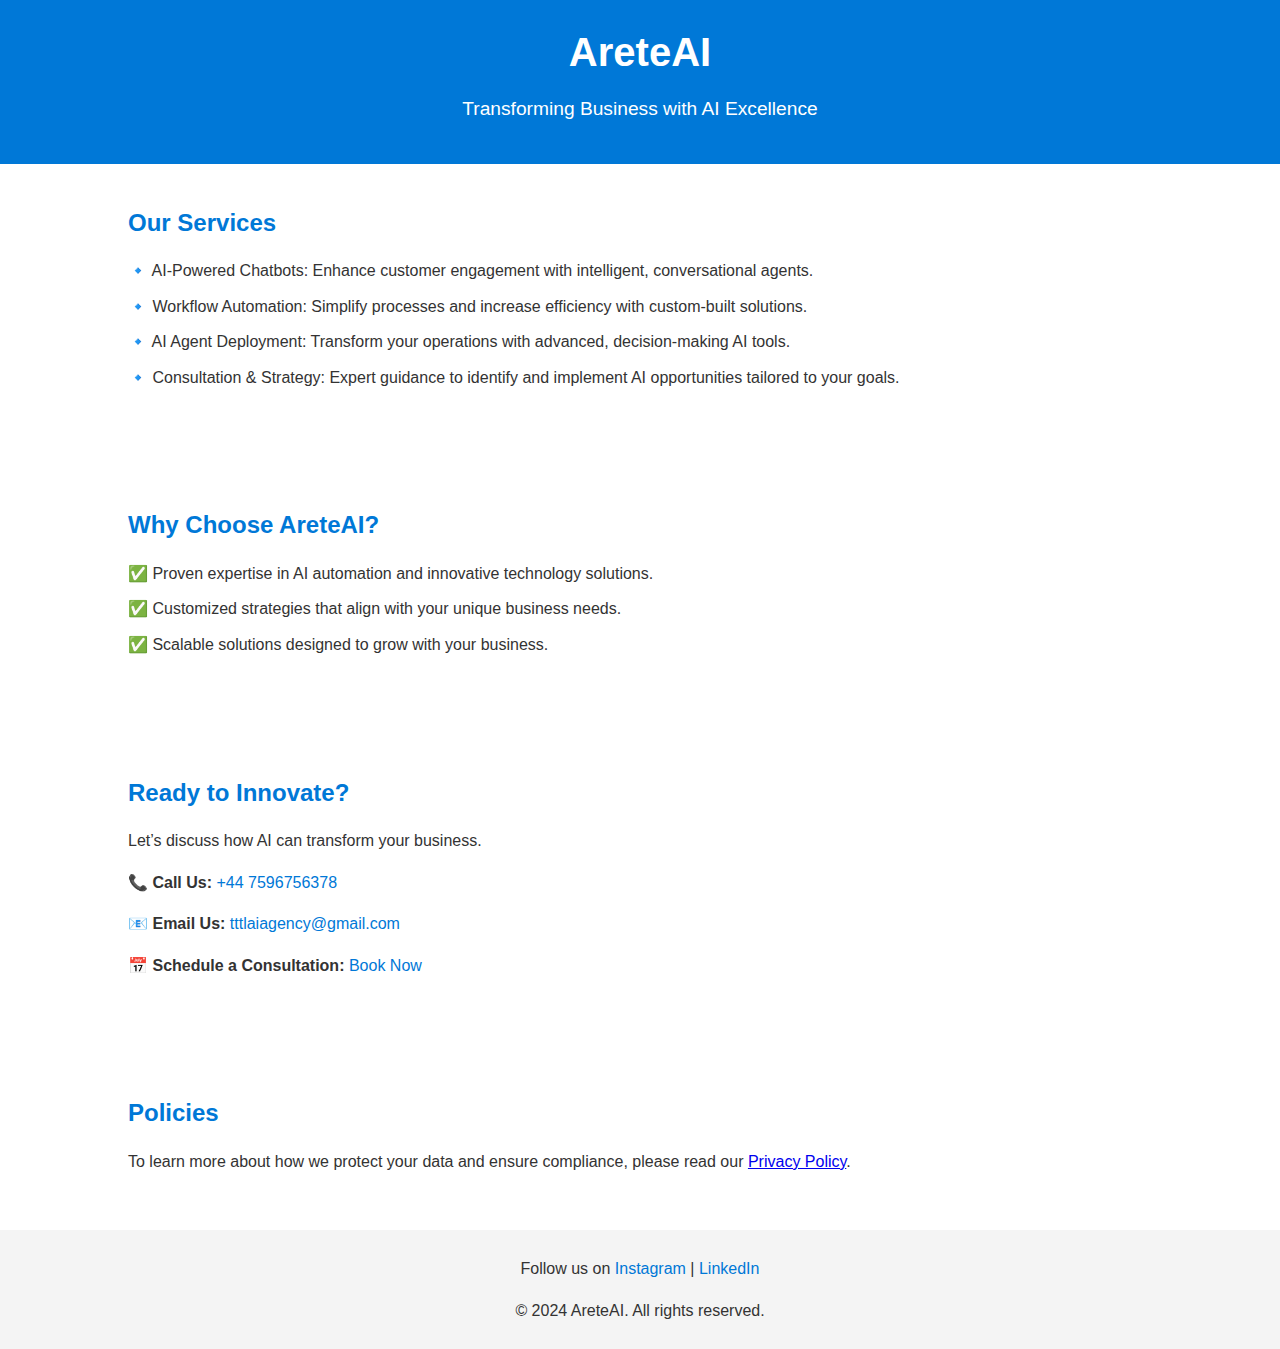
<file: index_old.html>
<!DOCTYPE html>
<html lang="en">
<head>
    <meta charset="UTF-8">
    <meta name="viewport" content="width=device-width, initial-scale=1.0">
    <title>AreteAI - AI Automation Agency</title>
    <style>
        body {
            font-family: Arial, sans-serif;
            margin: 0;
            padding: 0;
            line-height: 1.6;
            color: #333;
        }
        header {
            background: #0078D7;
            color: #fff;
            padding: 20px 10%;
            text-align: center;
        }
        header h1 {
            margin: 0;
            font-size: 2.5rem;
        }
        header p {
            font-size: 1.2rem;
            margin-top: 10px;
        }
        section {
            padding: 20px 10%;
        }
        .services, .about, .contact {
            margin-bottom: 40px;
        }
        h2 {
            color: #0078D7;
            margin-bottom: 15px;
        }
        ul {
            list-style: none;
            padding: 0;
        }
        ul li {
            margin: 10px 0;
        }
        .contact a {
            color: #0078D7;
            text-decoration: none;
        }
        footer {
            background: #f4f4f4;
            color: #333;
            text-align: center;
            padding: 10px 0;
            margin-top: 20px;
        }
        footer a {
            color: #0078D7;
            text-decoration: none;
        }
    </style>
</head>
<body>

<header>
    <h1>AreteAI</h1>
    <p>Transforming Business with AI Excellence</p>
</header>

<section class="services">
    <h2>Our Services</h2>
    <ul>
        <li>🔹 AI-Powered Chatbots: Enhance customer engagement with intelligent, conversational agents.</li>
        <li>🔹 Workflow Automation: Simplify processes and increase efficiency with custom-built solutions.</li>
        <li>🔹 AI Agent Deployment: Transform your operations with advanced, decision-making AI tools.</li>
        <li>🔹 Consultation & Strategy: Expert guidance to identify and implement AI opportunities tailored to your goals.</li>
    </ul>
</section>

<section class="about">
    <h2>Why Choose AreteAI?</h2>
    <ul>
        <li>✅ Proven expertise in AI automation and innovative technology solutions.</li>
        <li>✅ Customized strategies that align with your unique business needs.</li>
        <li>✅ Scalable solutions designed to grow with your business.</li>
    </ul>
</section>

<section class="contact">
    <h2>Ready to Innovate?</h2>
    <p>Let’s discuss how AI can transform your business.</p>
    <p>📞 <strong>Call Us:</strong> <a href="tel:+1234567890">+44 7596756378</a></p>
    <p>📧 <strong>Email Us:</strong> <a href="mailto:info@areteai.com">tttlaiagency@gmail.com</a></p>
    <p>📅 <strong>Schedule a Consultation:</strong> <a href="[Embed Cal.com Link]" target="_blank">Book Now</a></p>
</section>

<section class="policy">
    <h2>Policies</h2>
    <p>To learn more about how we protect your data and ensure compliance, please read our <a href="policy.html" target="_blank">Privacy Policy</a>.</p>
</section>

<footer>
    <p>Follow us on <a href="#">Instagram</a> | <a href="#">LinkedIn</a></p>
    <p>&copy; 2024 AreteAI. All rights reserved.</p>
</footer>

</body>
</html>
</file>
